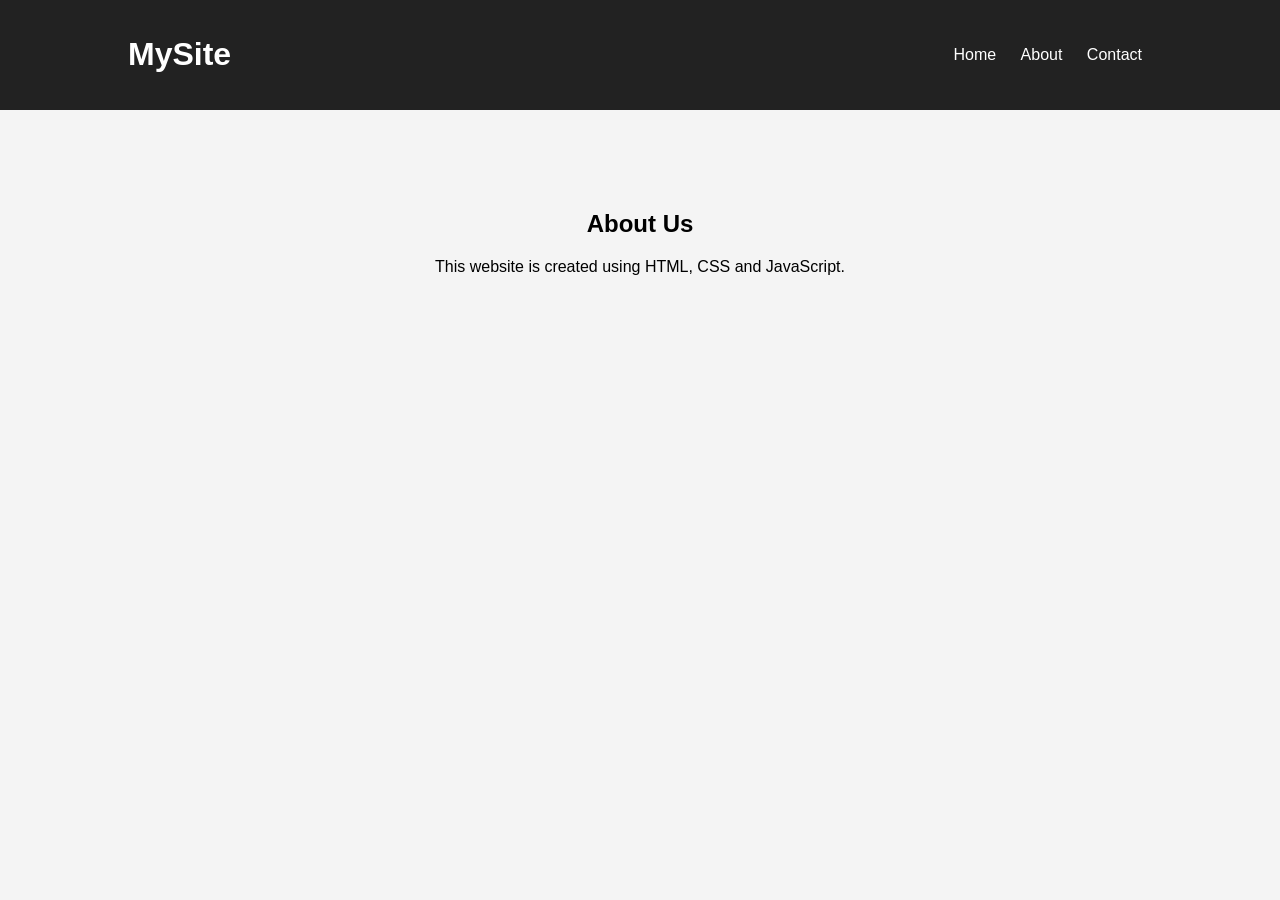
<file: about.html>
<!DOCTYPE html>
<html lang="en">
<head>
<meta charset="UTF-8">
<meta name="viewport" content="width=device-width, initial-scale=1.0">
<title>About</title>
<link rel="stylesheet" href="style.css">
</head>

<body>

<header>
<h1 class="logo">MySite</h1>

<nav>
<a href="index.html">Home</a>
<a href="about.html">About</a>
<a href="contact.html">Contact</a>
</nav>

</header>

<section class="page">

<h2>About Us</h2>

<p>This website is created using HTML, CSS and JavaScript.</p>

</section>

</body>
</html>
</file>
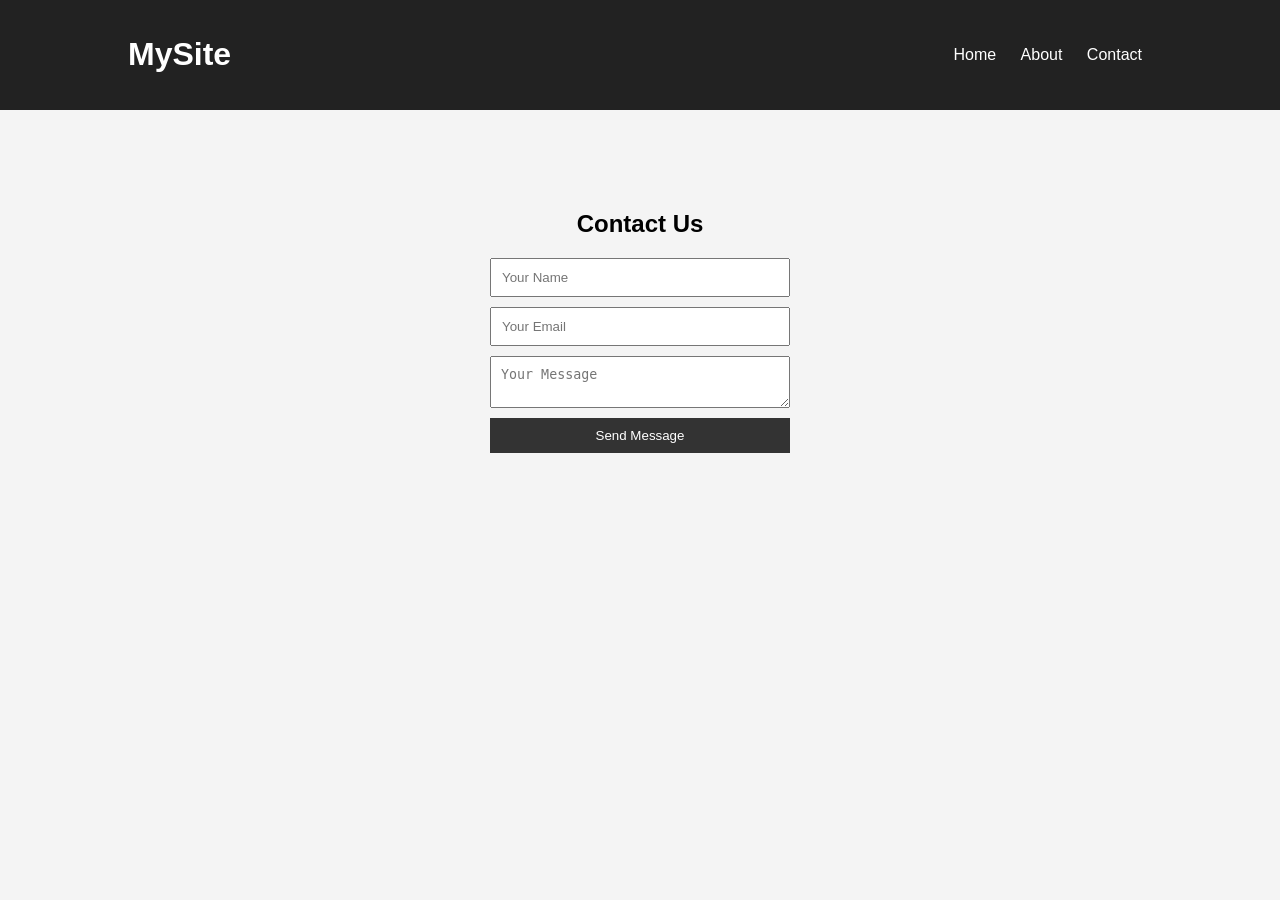
<file: Contact.html>
<!DOCTYPE html>
<html lang="en">
<head>
<meta charset="UTF-8">
<meta name="viewport" content="width=device-width, initial-scale=1.0">
<title>Contact</title>
<link rel="stylesheet" href="style.css">
</head>

<body>

<header>
<h1 class="logo">MySite</h1>

<nav>
<a href="index.html">Home</a>
<a href="about.html">About</a>
<a href="contact.html">Contact</a>
</nav>

</header>

<section class="page">

<h2>Contact Us</h2>

<form>

<input type="text" placeholder="Your Name" required>

<input type="email" placeholder="Your Email" required>

<textarea placeholder="Your Message"></textarea>

<button type="submit">Send Message</button>

</form>

</section>

</body>
</html>
</file>
<file: style.css>
body{
font-family: Arial;
margin:0;
background:#f4f4f4;
transition:0.3s;
}

header{
display:flex;
justify-content:space-between;
align-items:center;
padding:15px 10%;
background:#222;
color:white;
}

nav a{
color:white;
margin:0 10px;
text-decoration:none;
}

nav button{
padding:6px 10px;
cursor:pointer;
}

.hero{
text-align:center;
padding:120px 20px;
background:linear-gradient(135deg,#4facfe,#00f2fe);
color:white;
}

.hero button{
padding:12px 25px;
border:none;
background:white;
color:black;
cursor:pointer;
margin-top:20px;
}

.features{
display:flex;
justify-content:center;
gap:20px;
padding:60px;
flex-wrap:wrap;
}

.card{
background:white;
padding:25px;
border-radius:10px;
width:200px;
box-shadow:0 5px 15px rgba(0,0,0,0.1);
transition:0.3s;
}

.card:hover{
transform:translateY(-10px);
}

.page{
text-align:center;
padding:80px 20px;
}

form{
display:flex;
flex-direction:column;
width:300px;
margin:auto;
gap:10px;
}

input,textarea{
padding:10px;
}

button{
padding:10px;
border:none;
background:#333;
color:white;
cursor:pointer;
}

.dark{
background:#121212;
color:white;
}

.dark header{
background:black;
}
</file>
